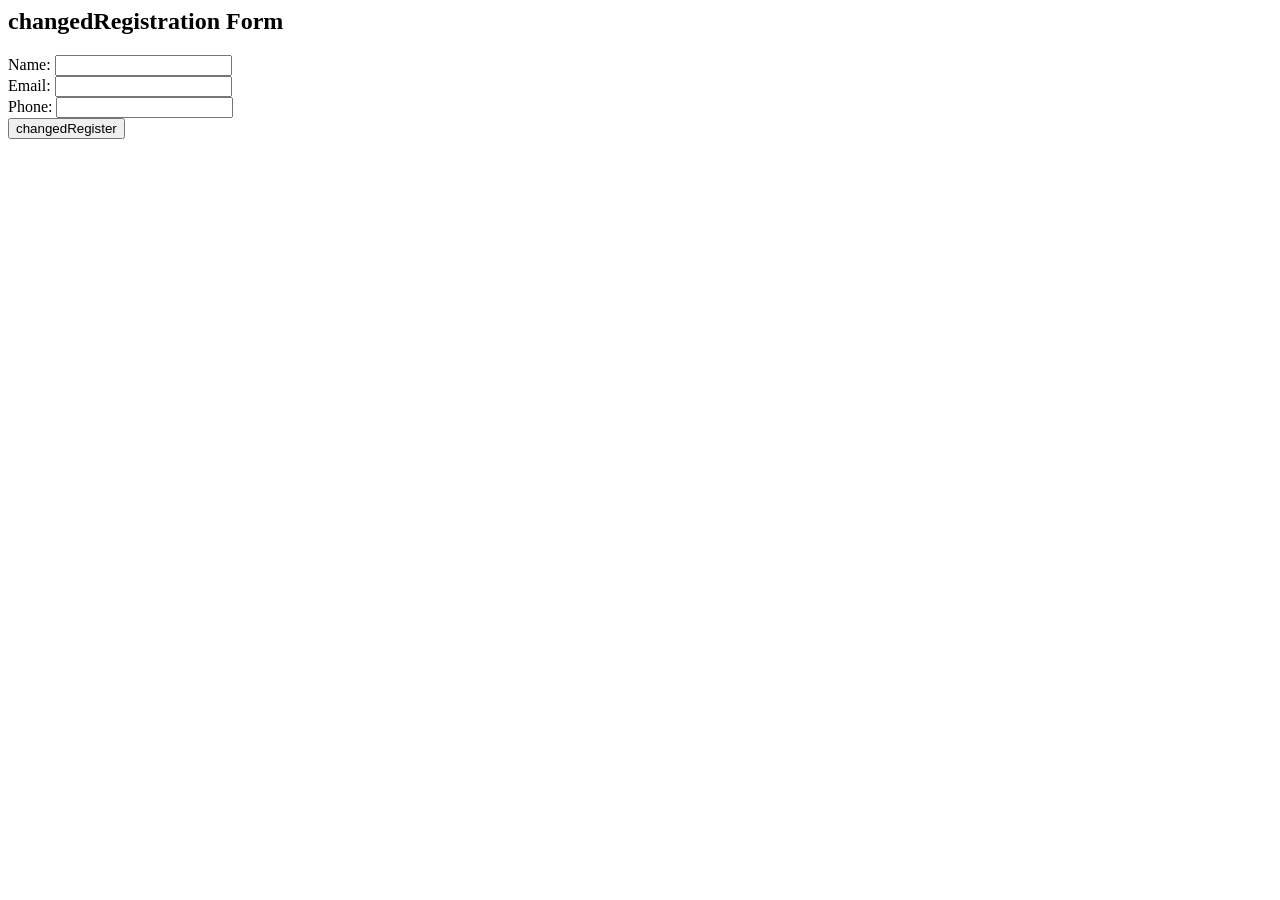
<file: index.html>
<html lang="en">
<head>
<meta char set="UTF-8">
<meta name="viewport"contnt="width"device-width,initial_scale=1.0">
<title>changedRegistration form</title>
<linkrel="stylessheet"href="styles.css">
<script src="./main.js"type="text/javascript">
</script>
</head>
<boby>
<div class="container">
        <h2>changedRegistration Form</h2>
        <form action="" method="post">
            <div class="form-group">
                <label for="name">Name:</label>
                <input type="text" id="name" name="name" />
            </div>
            <div class="form-group">
                <label for="email">Email:</label>
                <input type="email" id="email" name="email" />
            </div>
            <div class="form-group">
                <label for="phone">Phone:</label>
                <input type="tel" id="phone" name="phone" />
            </div>
            <div class="form-group">
                <input type="button" onclick="validateForm();" value="changedRegister">
            </div>
        </form>
    </div>
</body>
<script>
</head>
<body>
</html>
</file>
